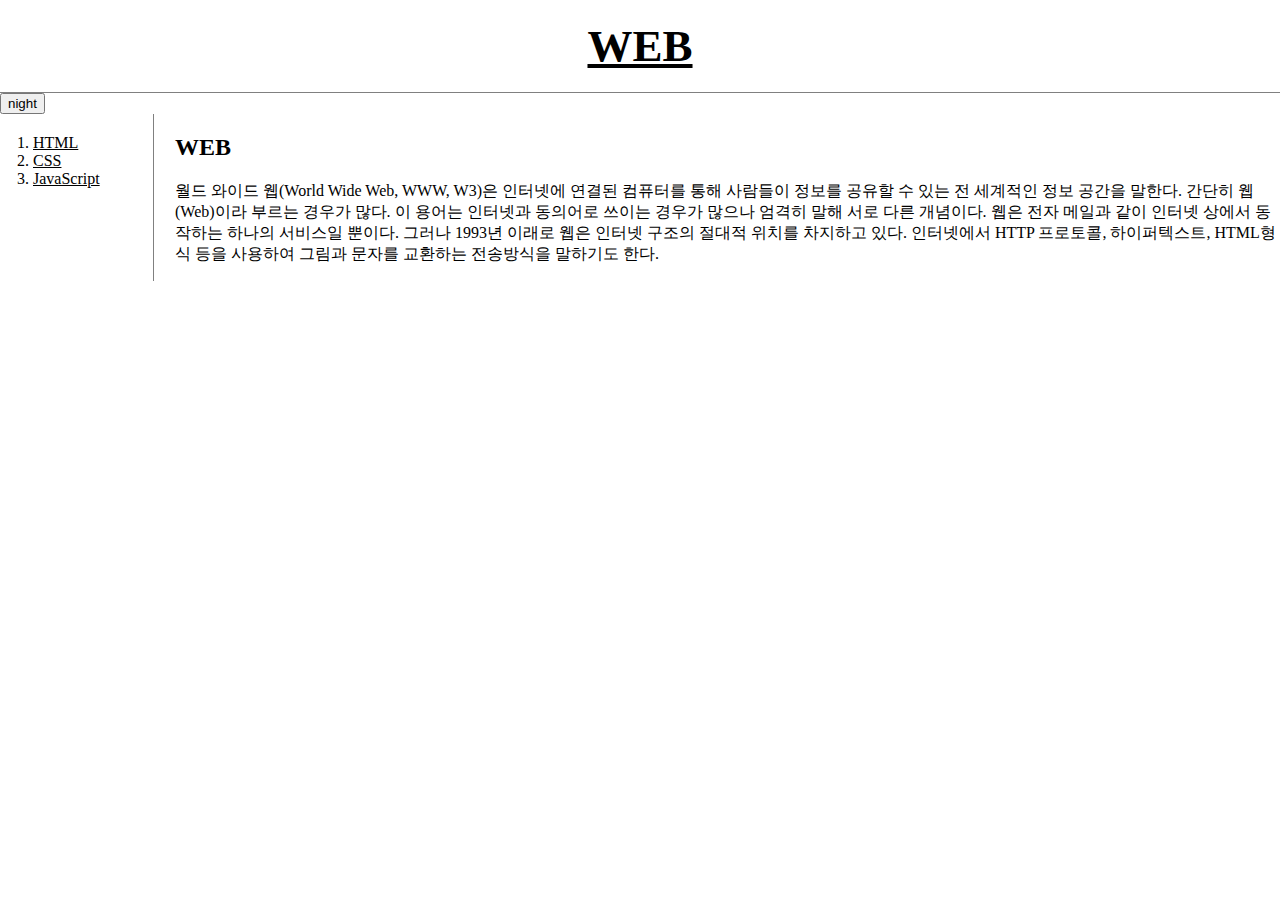
<file: index.html>
<!doctype html>
<html>
<head>
  <title>WEB1 - Welcome</title>
  <meta charset="utf-8">
  <link rel="stylesheet" href="style.css">
  <script
    src="https://code.jquery.com/jquery-3.4.1.js"
    integrity="sha256-WpOohJOqMqqyKL9FccASB9O0KwACQJpFTUBLTYOVvVU="
    crossorigin="anonymous"></script>
  <script src="colors.js"></script>
</head>

<body>
  <h1><a href="index.html">WEB</a></h1>
  <input id="night_day" type="button" value="night" onclick="
    nightDayHandler(this);
  ">
  <div id="grid">
    <ol>
      <li><a href="1.html">HTML</a></li>
      <li><a href="2.html">CSS</a></li>
      <li><a href="3.html">JavaScript</a></li>
    </ol>
    <div id="article">
      <h2>WEB</h2>
      <p>
        월드 와이드 웹(World Wide Web, WWW, W3)은 인터넷에 연결된 컴퓨터를 통해 사람들이 정보를 공유할 수 있는 전 세계적인 정보 공간을 말한다. 간단히 웹(Web)이라 부르는 경우가 많다. 이 용어는 인터넷과 동의어로 쓰이는 경우가 많으나 엄격히 말해 서로 다른 개념이다. 웹은 전자 메일과 같이 인터넷 상에서 동작하는 하나의 서비스일 뿐이다. 그러나 1993년 이래로 웹은 인터넷 구조의 절대적 위치를 차지하고 있다.
        인터넷에서 HTTP 프로토콜, 하이퍼텍스트, HTML형식 등을 사용하여 그림과 문자를 교환하는 전송방식을 말하기도 한다.
      </p>
    </div>
  </div>
</body>
</file>
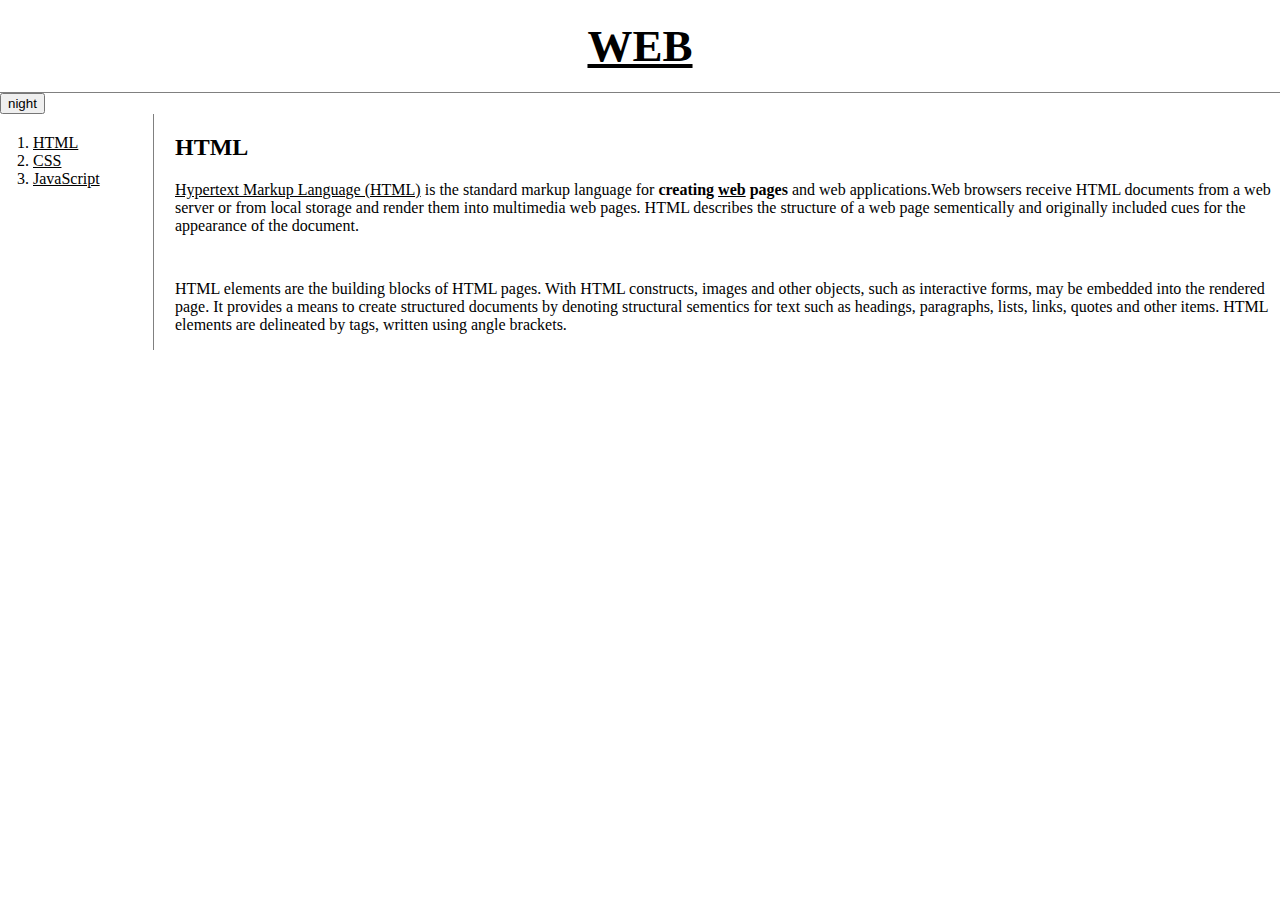
<file: 1.html>
<!doctype html>
<html>
<head>
  <title>WEB1 - HTML</title>
  <meta charset="utf-8">
  <link rel="stylesheet" href="style.css">
  <script
    src="https://code.jquery.com/jquery-3.4.1.js"
    integrity="sha256-WpOohJOqMqqyKL9FccASB9O0KwACQJpFTUBLTYOVvVU="
    crossorigin="anonymous"></script>
  <script src="colors.js"></script>
</head>

<body>
  <h1><a href="index.html">WEB</a></h1>
  <input id="night_day" type="button" value="night" onclick="
    nightDayHandler(this);
  ">
  <div id="grid">
    <ol>
      <li><a href="1.html">HTML</a></li>
      <li><a href="2.html">CSS</a></li>
      <li><a href="3.html">JavaScript</a></li>
    </ol>
    <div id="article">
      <h2>HTML</h2>
      <p><a href="https://www.w3.org/TR/html51/" target="_blank" title="html5 specification">Hypertext Markup Language (HTML)</a> is the standard markup language for <strong>creating <u>web</u> pages</strong> and web applications.Web browsers receive HTML documents from a web server or from local storage and render them into multimedia web pages. HTML describes the structure of a web page sementically and originally included cues for the appearance of the document.
      </p><p style = "margin-top:45px;">HTML elements are the building blocks of HTML pages. With HTML constructs, images and other objects, such as interactive forms, may be embedded into the rendered page. It provides a means to create structured documents by denoting structural sementics for text such as headings, paragraphs, lists, links, quotes and other items. HTML elements are delineated by tags, written using angle brackets.</p>
    </div>
  </div>
</body>
</file>
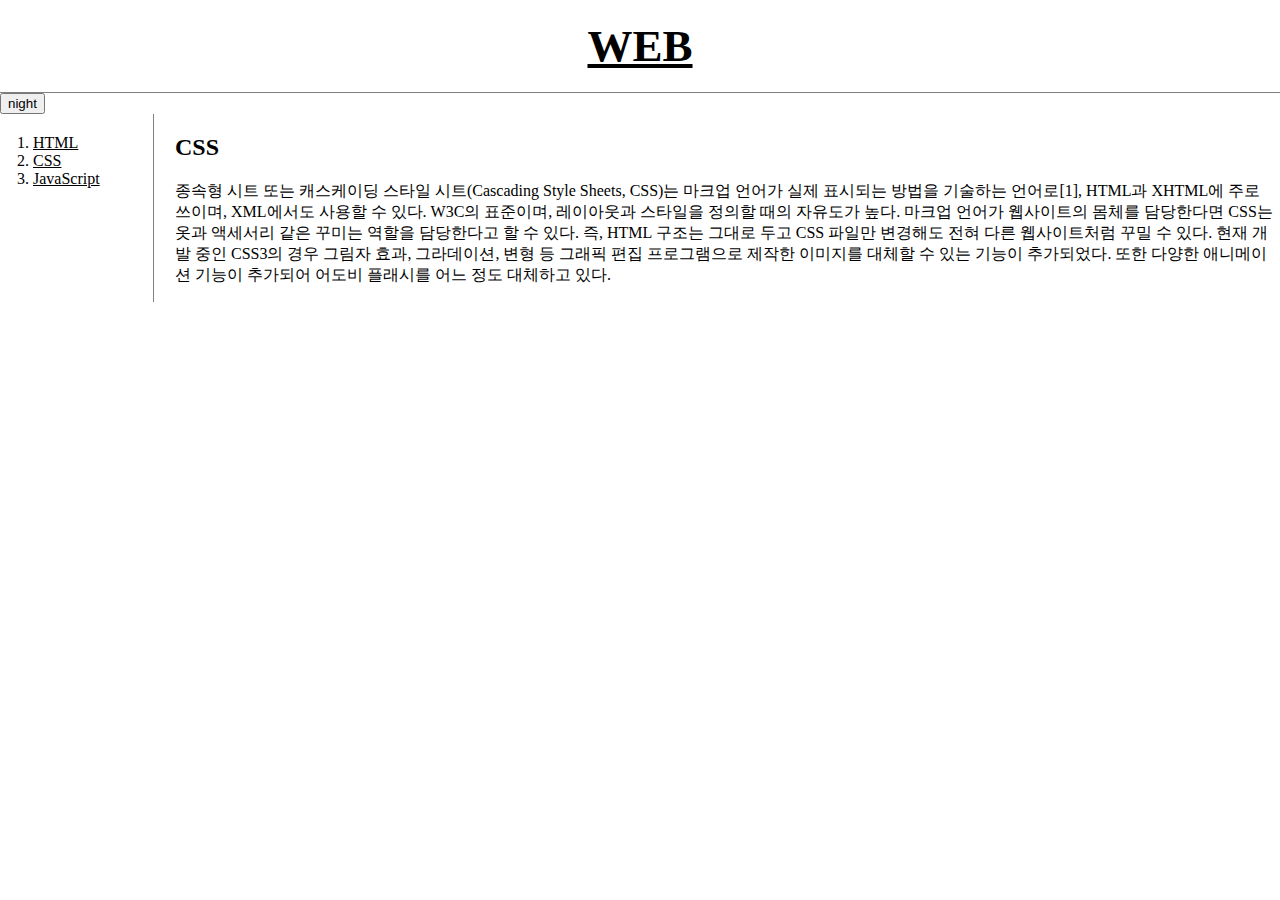
<file: 2.html>
<!doctype html>
<html>
<head>
  <title>WEB1 - CSS</title>
  <meta charset="utf-8">
  <link rel="stylesheet" href="style.css">
  <script
    src="https://code.jquery.com/jquery-3.4.1.js"
    integrity="sha256-WpOohJOqMqqyKL9FccASB9O0KwACQJpFTUBLTYOVvVU="
    crossorigin="anonymous"></script>
  <script src="colors.js"></script>
</head>

<body>
  <h1><a href="index.html">WEB</a></h1>
  <input id="night_day" type="button" value="night" onclick="
    nightDayHandler(this);
  ">
  <div id="grid">
    <ol>
      <li><a href="1.html">HTML</a></li>
      <li><a href="2.html">CSS</a></li>
      <li><a href="3.html">JavaScript</a></li>
    </ol>
    <div id="article">
      <h2>CSS</h2>
      <p>
        종속형 시트 또는 캐스케이딩 스타일 시트(Cascading Style Sheets, CSS)는 마크업 언어가 실제 표시되는 방법을 기술하는 언어로[1], HTML과 XHTML에 주로 쓰이며, XML에서도 사용할 수 있다. W3C의 표준이며, 레이아웃과 스타일을 정의할 때의 자유도가 높다.
        마크업 언어가 웹사이트의 몸체를 담당한다면 CSS는 옷과 액세서리 같은 꾸미는 역할을 담당한다고 할 수 있다. 즉, HTML 구조는 그대로 두고 CSS 파일만 변경해도 전혀 다른 웹사이트처럼 꾸밀 수 있다.
        현재 개발 중인 CSS3의 경우 그림자 효과, 그라데이션, 변형 등 그래픽 편집 프로그램으로 제작한 이미지를 대체할 수 있는 기능이 추가되었다. 또한 다양한 애니메이션 기능이 추가되어 어도비 플래시를 어느 정도 대체하고 있다.
      </p>
    </div>
  </div>
</body>
</file>
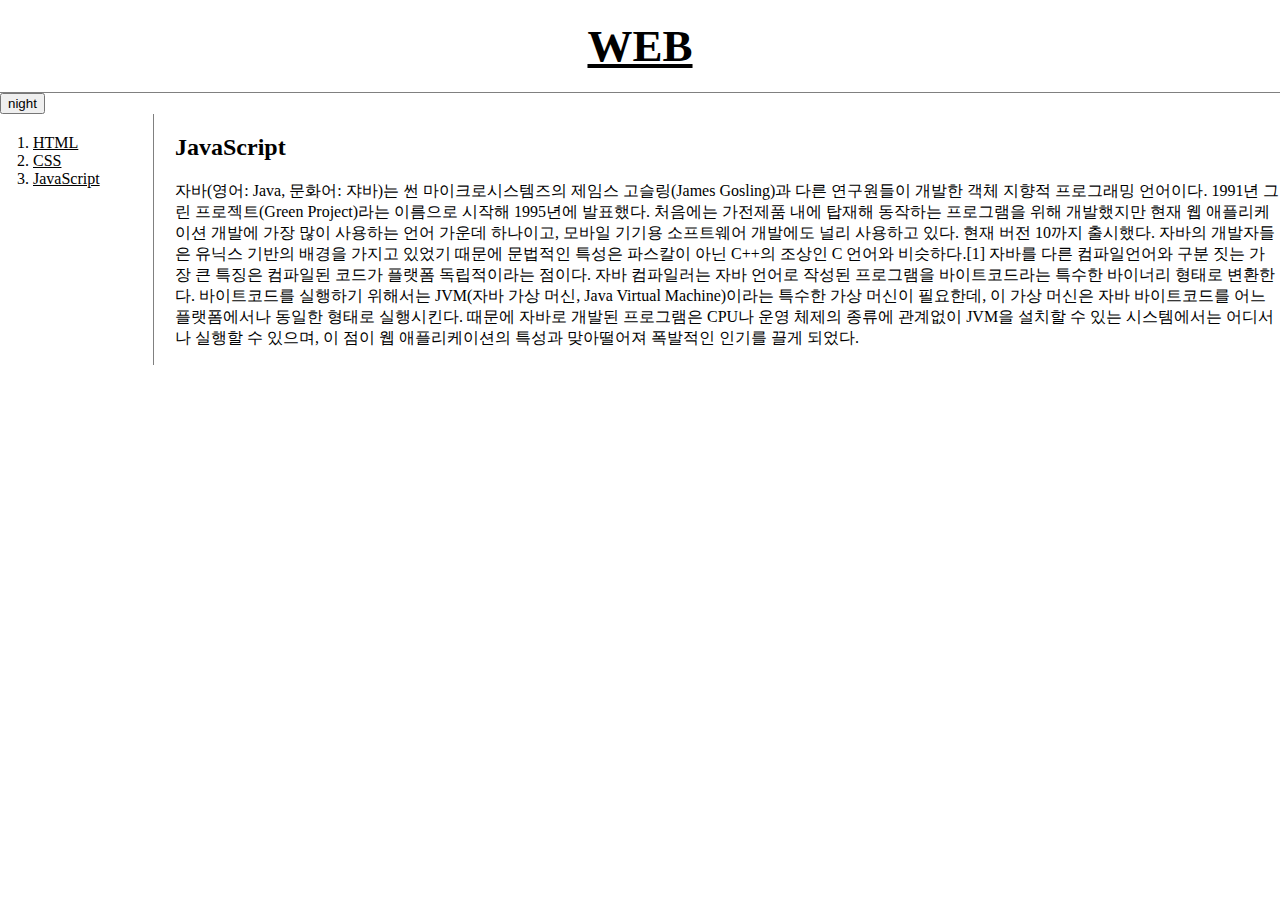
<file: 3.html>
<!doctype html>
<html>
<head>
  <title>WEB1 - JavaScript</title>
  <meta charset="utf-8">
  <link rel="stylesheet" href="style.css">
  <script
    src="https://code.jquery.com/jquery-3.4.1.js"
    integrity="sha256-WpOohJOqMqqyKL9FccASB9O0KwACQJpFTUBLTYOVvVU="
    crossorigin="anonymous"></script>
  <script src="colors.js"></script>
</head>

<body>
  <h1><a href="index.html">WEB</a></h1>
  <input id="night_day" type="button" value="night" onclick="
    nightDayHandler(this);
  ">
  <div id="grid">
    <ol>
      <li><a href="1.html">HTML</a></li>
      <li><a href="2.html">CSS</a></li>
      <li><a href="3.html">JavaScript</a></li>
    </ol>
    <div id="article">
      <h2>JavaScript</h2>
      <p>
            자바(영어: Java, 문화어: 쟈바)는 썬 마이크로시스템즈의 제임스 고슬링(James Gosling)과 다른 연구원들이 개발한 객체 지향적 프로그래밍 언어이다. 1991년 그린 프로젝트(Green Project)라는 이름으로 시작해 1995년에 발표했다. 처음에는 가전제품 내에 탑재해 동작하는 프로그램을 위해 개발했지만 현재 웹 애플리케이션 개발에 가장 많이 사용하는 언어 가운데 하나이고, 모바일 기기용 소프트웨어 개발에도 널리 사용하고 있다. 현재 버전 10까지 출시했다.
            자바의 개발자들은 유닉스 기반의 배경을 가지고 있었기 때문에 문법적인 특성은 파스칼이 아닌 C++의 조상인 C 언어와 비슷하다.[1] 자바를 다른 컴파일언어와 구분 짓는 가장 큰 특징은 컴파일된 코드가 플랫폼 독립적이라는 점이다. 자바 컴파일러는 자바 언어로 작성된 프로그램을 바이트코드라는 특수한 바이너리 형태로 변환한다. 바이트코드를 실행하기 위해서는 JVM(자바 가상 머신, Java Virtual Machine)이라는 특수한 가상 머신이 필요한데, 이 가상 머신은 자바 바이트코드를 어느 플랫폼에서나 동일한 형태로 실행시킨다. 때문에 자바로 개발된 프로그램은 CPU나 운영 체제의 종류에 관계없이 JVM을 설치할 수 있는 시스템에서는 어디서나 실행할 수 있으며, 이 점이 웹 애플리케이션의 특성과 맞아떨어져 폭발적인 인기를 끌게 되었다.
      </p>
    </div>
  </div>
</body>
</file>
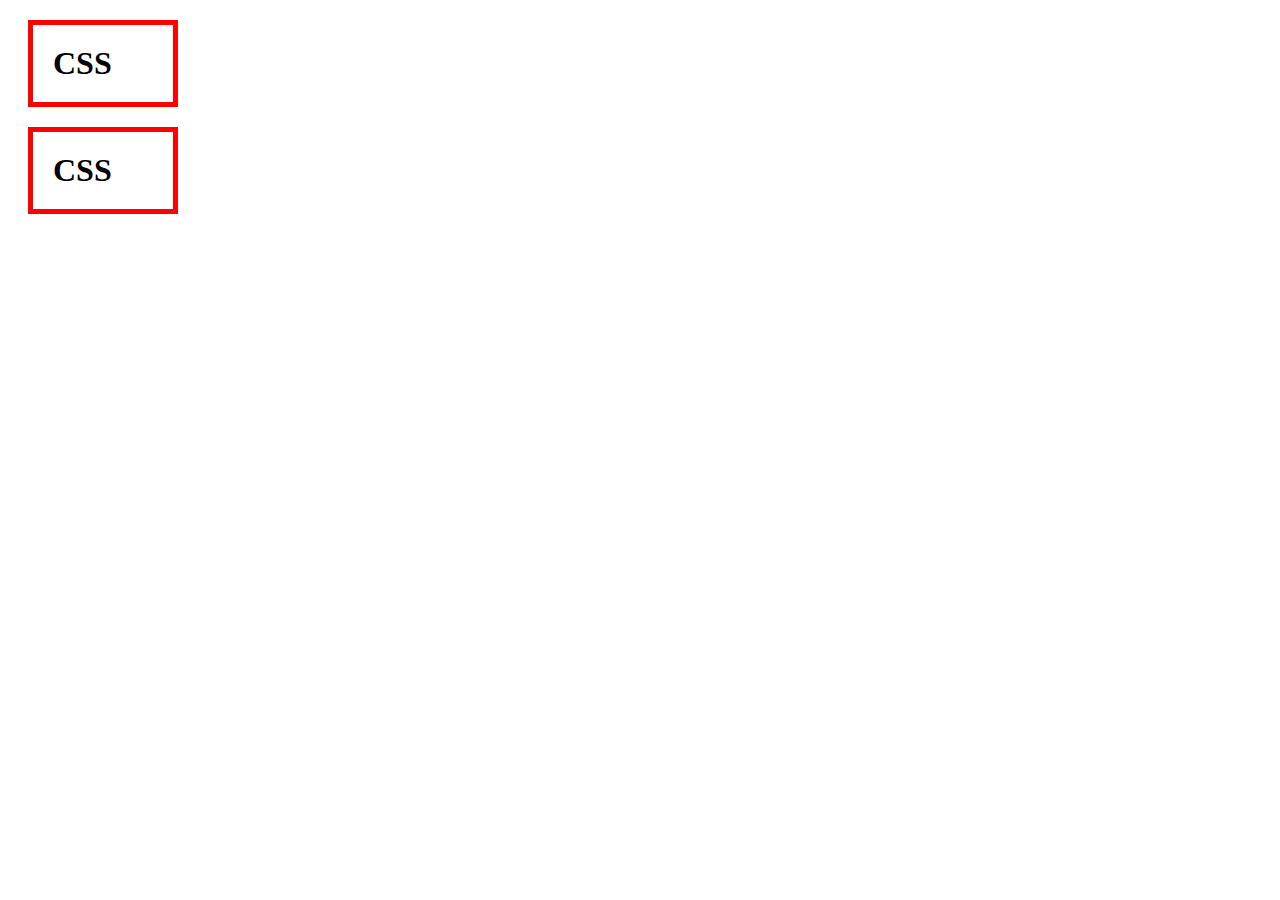
<file: box.html>
<!DOCTYPE html>
<html>
  <head>
    <meta charset="utf-8">
    <title></title>
    <style>
      h1, a {
        border:5px solid red;
        padding:20px;
        margin:20px;
        display:block;
        width:100px;
      }
    </style>
  </head>
  <body>
    <h1>CSS</h1>
    <h1>CSS</h1>
  </body>
</html>
</file>
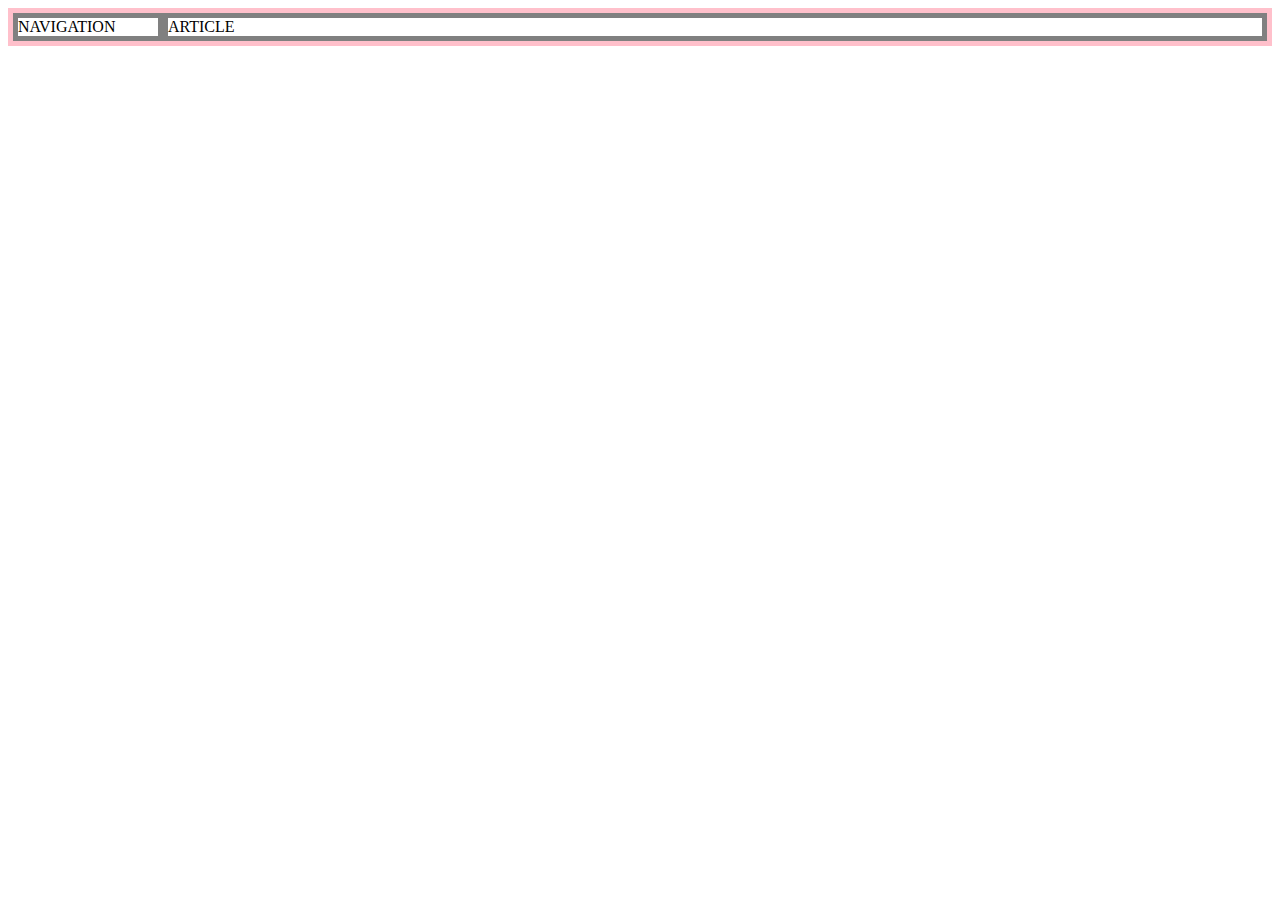
<file: grid.html>
<!DOCTYPE html>
<html>
  <head>
    <meta charset="utf-8">
    <title></title>
    <style>
      #grid {
        border:5px solid pink;
        display:grid;
        grid-template-columns: 150px 1fr;
      }
      div {
        border:5px solid gray;
      }
    </style>
  </head>
  <body>
    <div id="grid">
      <div>NAVIGATION</div>
      <div>ARTICLE</div>
    </div>
  </body>
</html>
</file>
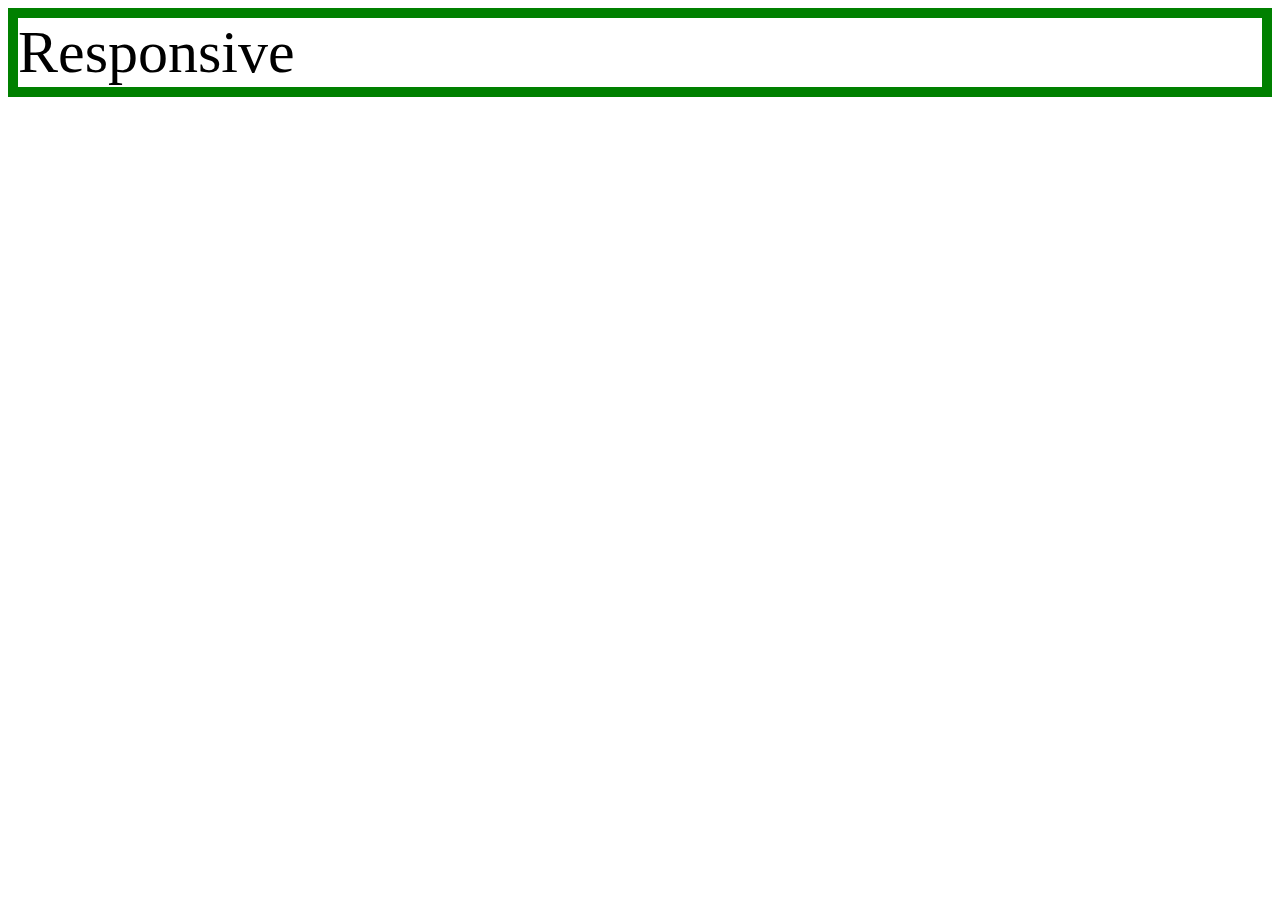
<file: mediaquery.html>
<!DOCTYPE html>
<html>
  <head>
    <meta charset="utf-8">
    <title></title>
    <style>
      div {
        border:10px solid green;
        font-size:60px;
      }
      @media(max-width:800px){
        div {
          display:none;
        }
      }
    </style>
  </head>
  <body>
    <div>
      Responsive
    </div>
  </body>
</html>
</file>
<file: style.css>
body {
  margin:0;
}
a {
  color:black;
}
h1 {
  font-size: 45px;
  text-align: center;
  border-bottom:1px solid gray;
  margin:0;
  padding:20px;
}
ol {
  border-right: 1px solid gray;
  width:100px;
  margin:0;
  padding:20px;
}
#grid {
  display:grid;
  grid-template-columns: 150px 1fr;
}
#grid ol {
  padding-left: 33px;
}
#grid #article {
  padding-left: 25px;
}
#index {
  border-right: 1px solid gray;
  width:120px;
  margin:0;
  padding:20px;
}
@media(max-width:800px){
  #grid {
    display:block;
  }
  ol {
    border-right:none;
  }
  h1 {
    border-bottom:none;
}
</file>
